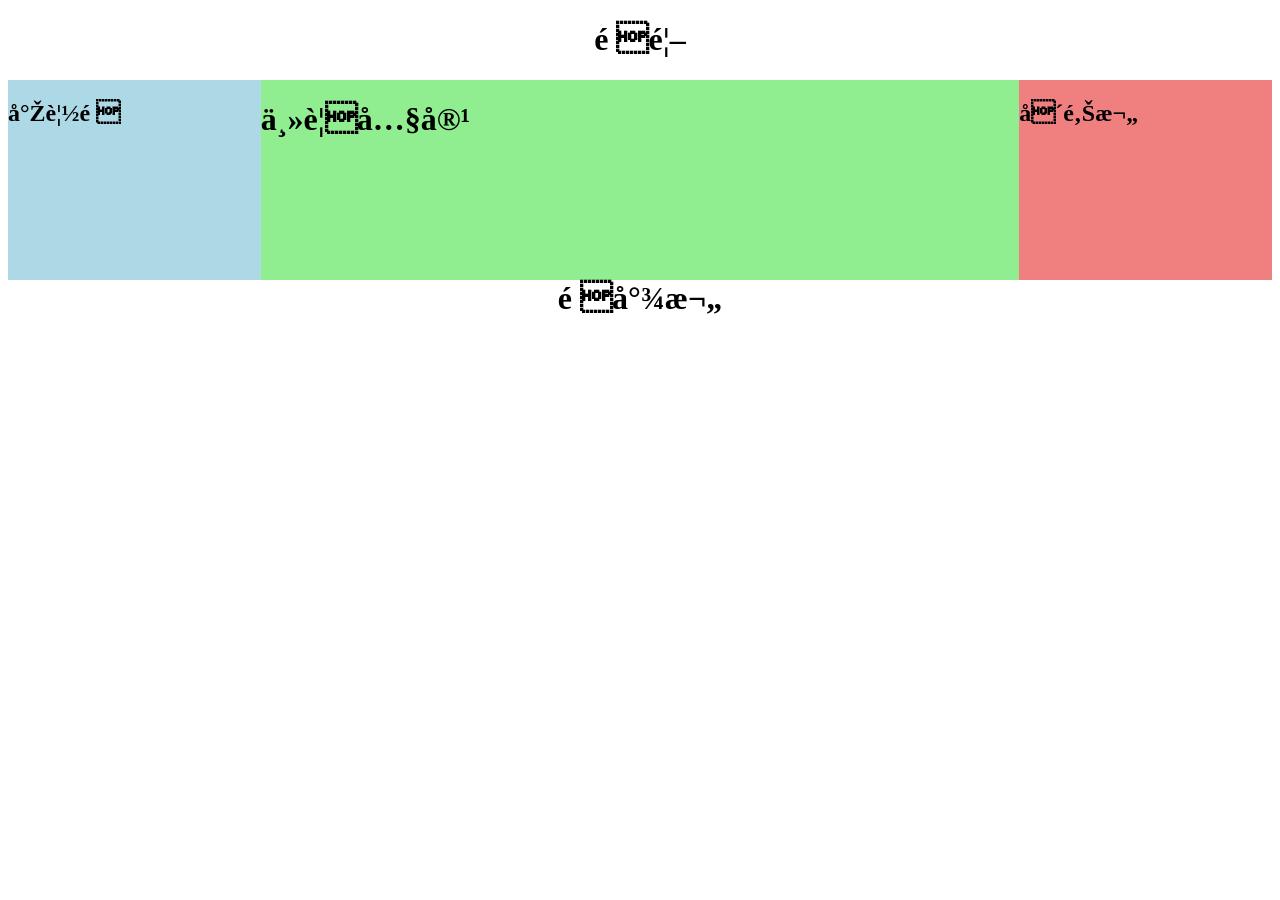
<file: 01.html>
<!DOCTYPE html>
<html>
    <head>
        <meta charset="ulf-8">
        <title>我的網頁</title>
        <style>
           header,footer{clear: both;text-align: center;}
           nav{float: left;width: 20%;height: 200px;background: lightblue;}
           main{float: left;width: 60%;height: 200px;background: lightgreen;}
           aside{float: left;width: 20%;height: 200px;background: lightcoral;}
           </style>

    </head>
    <body>
   <header><h1>頁首</h1></header>
   <nav><h1>導覽頁</h1></nav>
    <main><h1>主要內容</h1></main>
    <aside><h1>側邊欄</h1></aside>
   <footer><h1>頁尾欄</h1></footer>
   
    </body>
    </html>
</file>
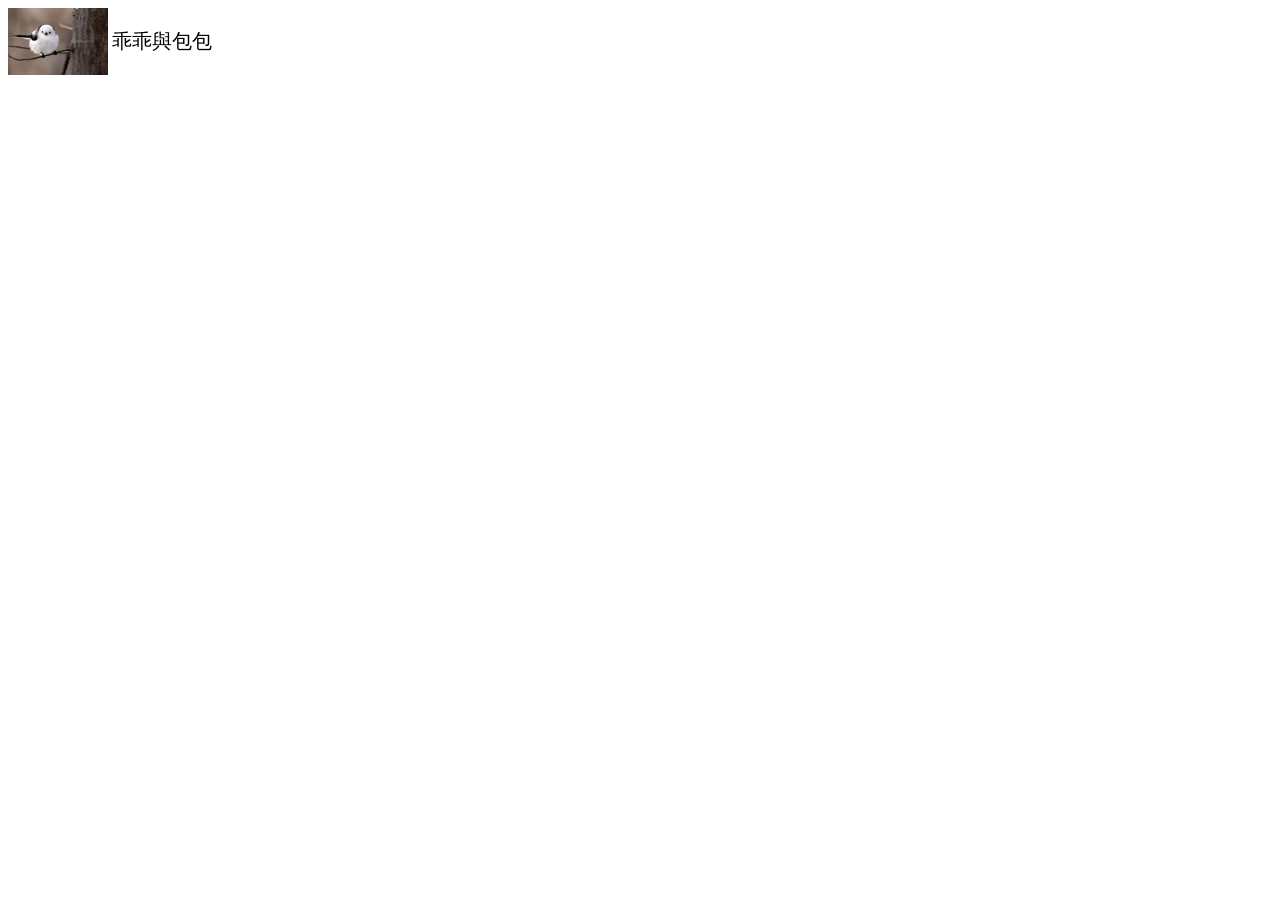
<file: bird.html>
<!DOCTYPE html> 
<html>
<head>
    <meta charset="UTF-8">
    <title>示範垂直對其方式</title>
</head>
<body>
   <div>
    <img src="222.jpg" width="100px" style="vertical-align: bottom">
    <p style="display: inline-block;font-size: 20px; vertical-align: bottom ">乖乖與包包<p>
   </div>
</body>
</html>
</file>
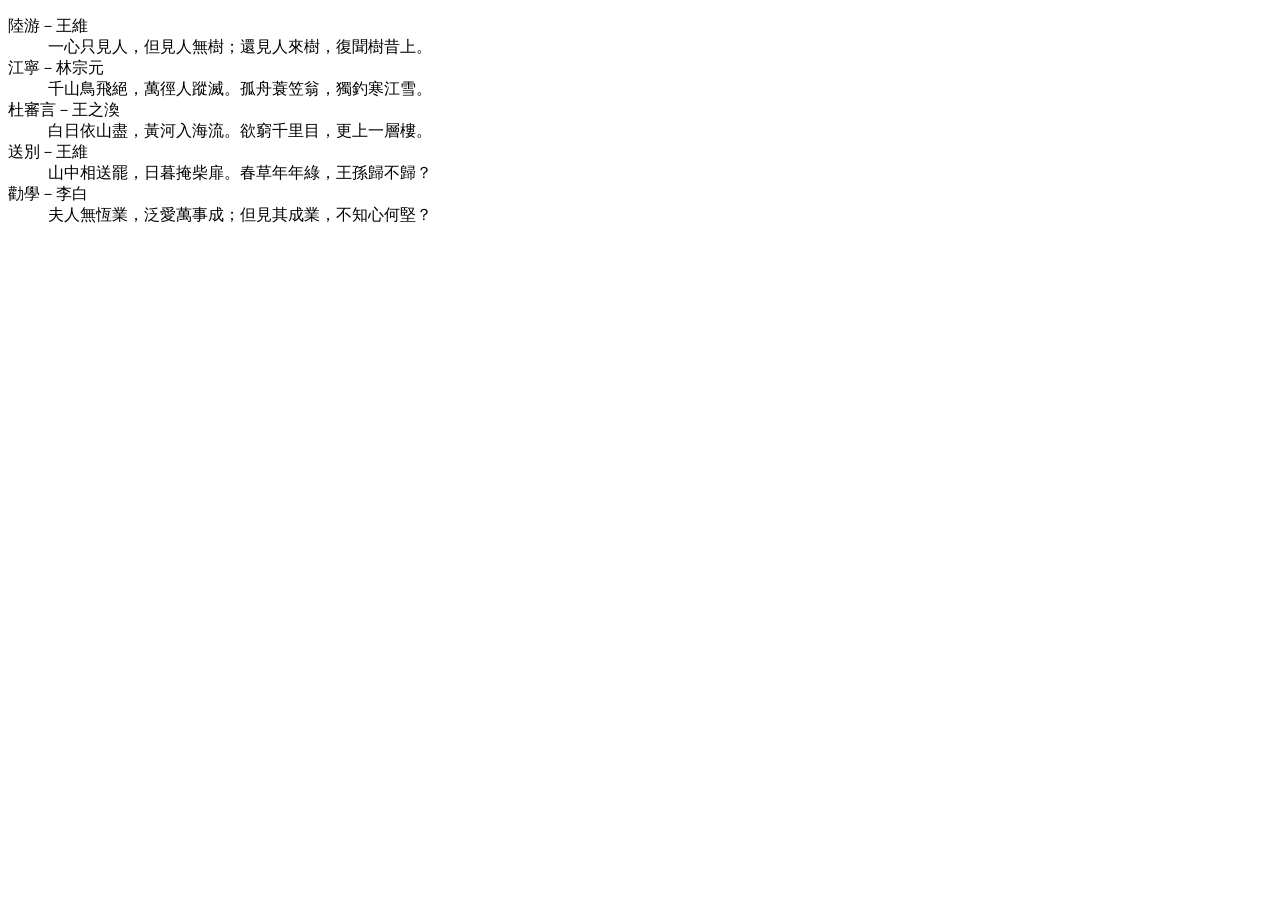
<file: book.html>
<!DOCTYPE html>
<html lang="zh-Hant">
<head>
    <meta charset="UTF-8">
    <title>詩詞定義清單</title>
</head>
<body>
 
    <dl>
        <dt>陸游－王維</dt>
        <dd>一心只見人，但見人無樹；還見人來樹，復聞樹昔上。</dd>

        <dt>江寧－林宗元</dt>
        <dd>千山鳥飛絕，萬徑人蹤滅。孤舟蓑笠翁，獨釣寒江雪。</dd>

        <dt>杜審言－王之渙</dt>
        <dd>白日依山盡，黃河入海流。欲窮千里目，更上一層樓。</dd>

        <dt>送別－王維</dt>
        <dd>山中相送罷，日暮掩柴扉。春草年年綠，王孫歸不歸？</dd>

        <dt>勸學－李白</dt>
        <dd>夫人無恆業，泛愛萬事成；但見其成業，不知心何堅？</dd>
    </dl>
</body>
</html>
</file>
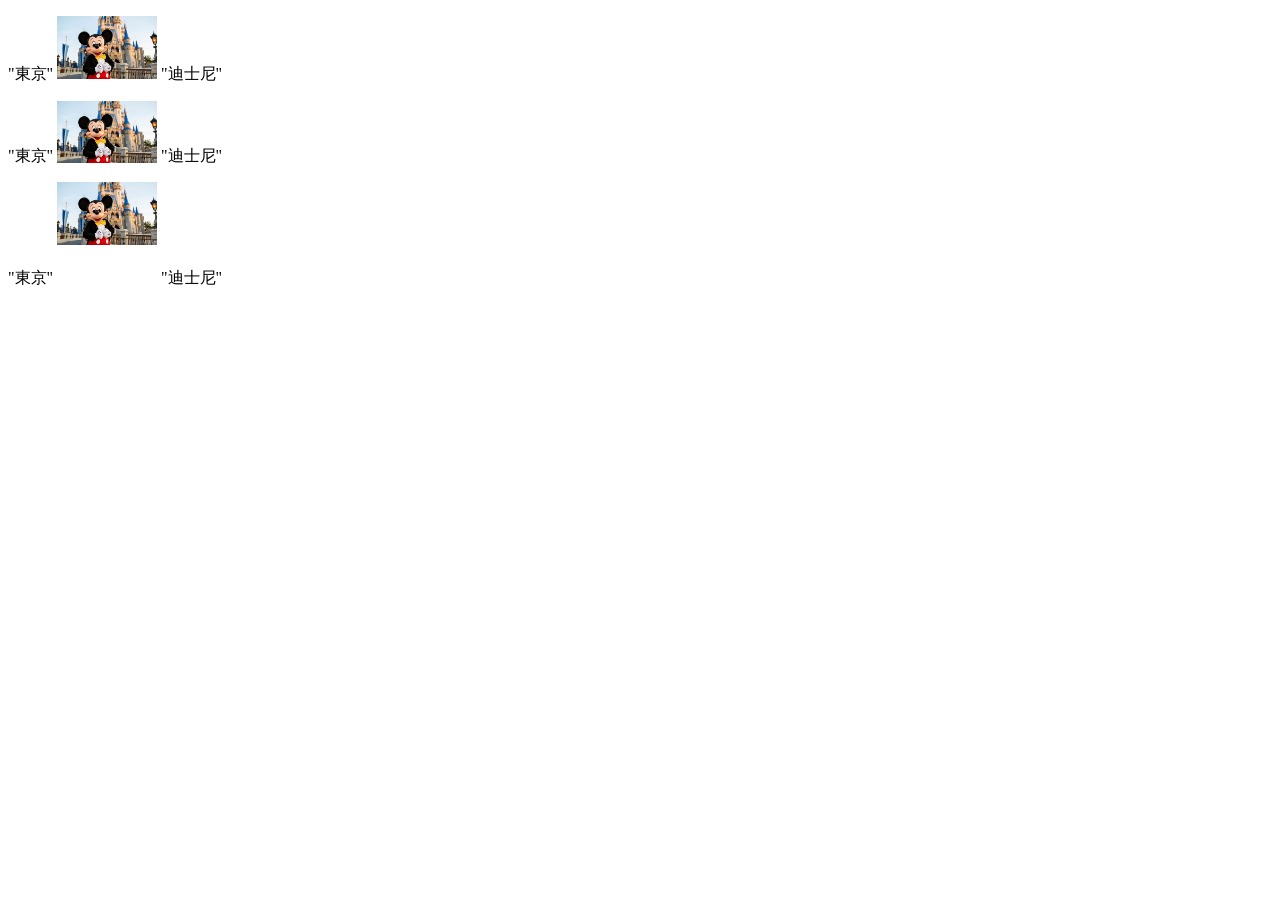
<file: disney.html>
<!DOCTYPE html>
<html>
<head>
    <meta charset="UTF-8">
   <style>
    #img1{vertical-align: text top;}
    #img2{vertical-align: text-bottom;}
    #img3{vertical-align: 38px}
   </style>
   </head>
<body>
    <p>
        "東京"
        <img id="img1" src="321.jpg" width="100px">
        "迪士尼"
    </p>
    <p>
        "東京"
        <img id="img2" src="321.jpg" width="100px">
        "迪士尼"
    </p>
    <p>
        "東京"
    <img id="img3" src="321.jpg" width="100px">
        "迪士尼"        
    </p>
</body>
</html>
</file>
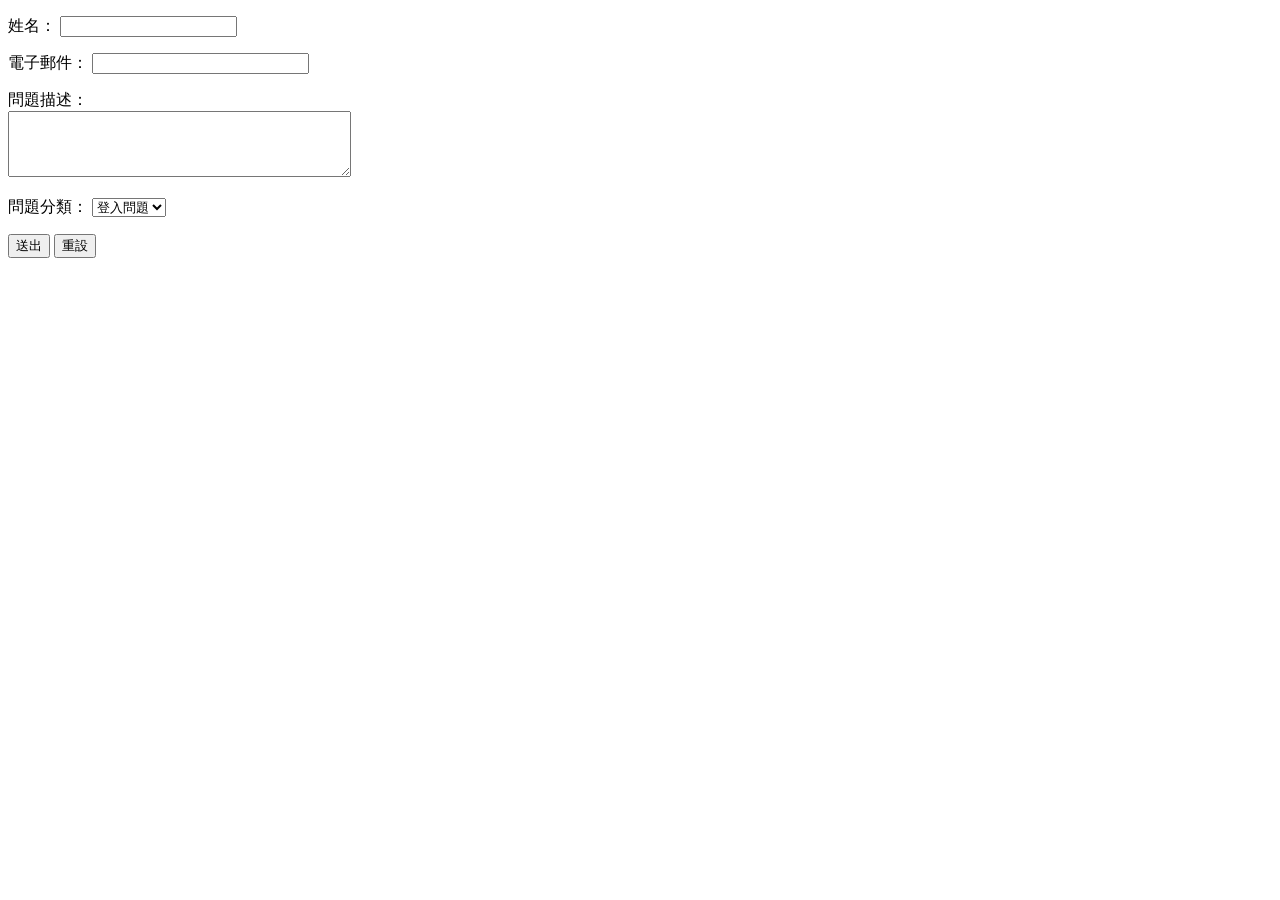
<file: feedback.html>
<!DOCTYPE html>
<html>
<head>
    <meta charset="utf-8">
    <title>意見回饋表單</title>
</head>
<body>
  
    <form>
        <p>
            <label for="userName">姓名：</label>
            <input type="text" id="userName" name="userName" size="20">
        </p>

        <p>
            <label for="userEmail">電子郵件：</label>
            <input type="email" id="userEmail" name="userEmail" size="25">
        </p>

        <p>
            <label for="userMessage">問題描述：</label><br>
            <textarea id="userMessage" name="userMessage" rows="4" cols="40"></textarea>
        </p>

        <p>
            <label for="category">問題分類：</label>
            <select id="category" name="category">
                <option>登入問題</option>
                <option>付款問題</option>
                <option>系統錯誤</option>
                <option>其他</option>
            </select>
        </p>

        <p>
            <input type="submit" value="送出">
            <input type="reset" value="重設">
        </p>
    </form>
</body>
</html>
</file>
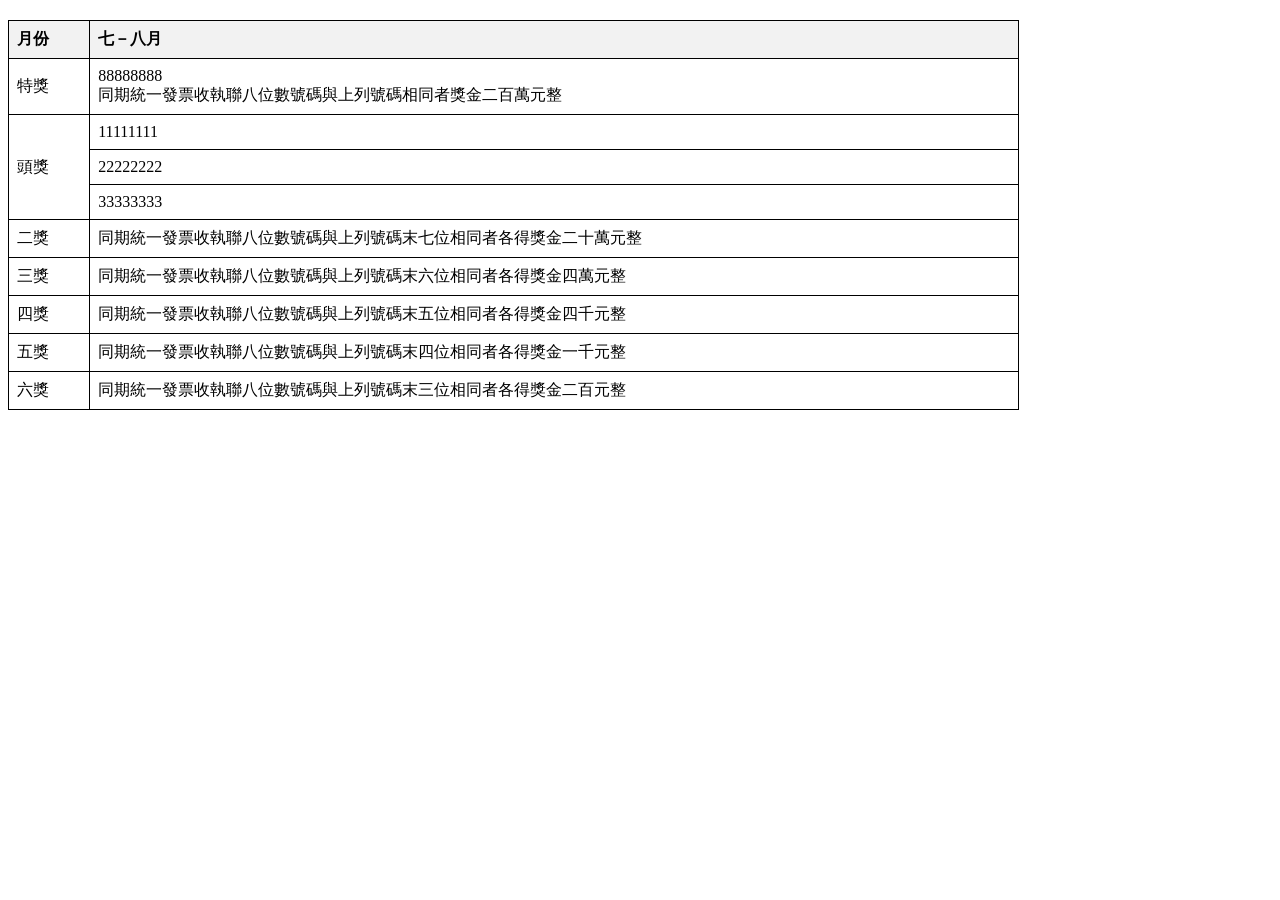
<file: number.html>
<!DOCTYPE html>
<html lang="zh-Hant">
<head>
    <meta charset="UTF-8">
    <title>統一發票對獎號碼</title>
    <style>
        table {
            border-collapse: collapse;
            width: 80%;
            margin: 20px 0;
        }
        th, td {
            border: 1px solid #000;
            padding: 8px;
            text-align: left;
        }
        th {
            background-color: #f2f2f2;
        }
    </style>
</head>
<body>
  

    <table>
        <tr>
            <th>月份</th>
            <th>七－八月</th>
        </tr>
        <tr>
            <td>特獎</td>
            <td>88888888<br>同期統一發票收執聯八位數號碼與上列號碼相同者獎金二百萬元整</td>
        </tr>
        <tr>
            <td rowspan="3">頭獎</td>
            <td>11111111</td>
        </tr>
        <tr>
            <td>22222222</td>
        </tr>
        <tr>
            <td>33333333</td>
        </tr>
        <tr>
            <td>二獎</td>
            <td>同期統一發票收執聯八位數號碼與上列號碼末七位相同者各得獎金二十萬元整</td>
        </tr>
        <tr>
            <td>三獎</td>
            <td>同期統一發票收執聯八位數號碼與上列號碼末六位相同者各得獎金四萬元整</td>
        </tr>
        <tr>
            <td>四獎</td>
            <td>同期統一發票收執聯八位數號碼與上列號碼末五位相同者各得獎金四千元整</td>
        </tr>
        <tr>
            <td>五獎</td>
            <td>同期統一發票收執聯八位數號碼與上列號碼末四位相同者各得獎金一千元整</td>
        </tr>
        <tr>
            <td>六獎</td>
            <td>同期統一發票收執聯八位數號碼與上列號碼末三位相同者各得獎金二百元整</td>
        </tr>
    </table>
</body>
</html>
</file>
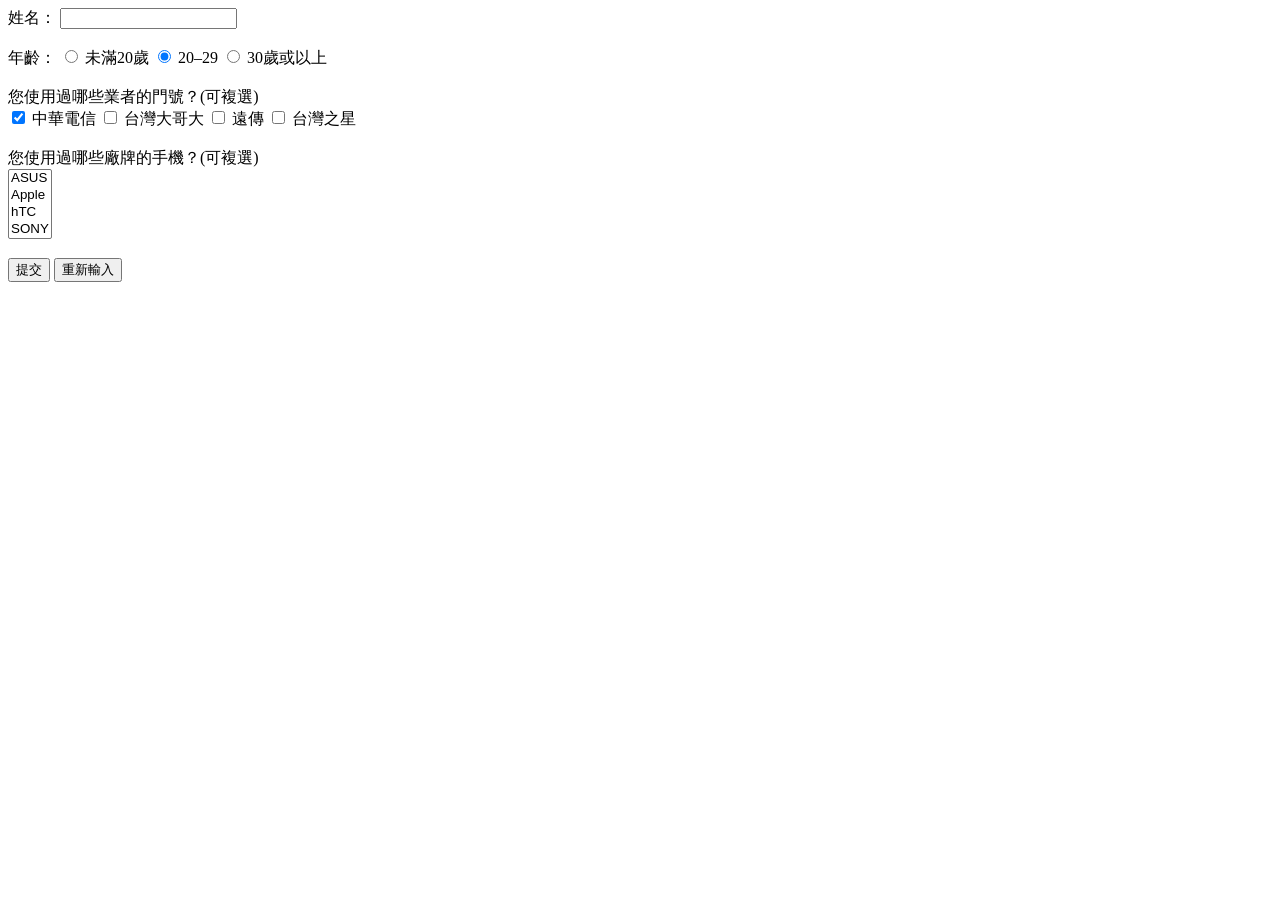
<file: phone.html>
<!DOCTYPE html>
<html lang="zh-Hant">
<head>
    <meta charset="UTF-8">
    <title>練習題</title>
</head>
<body>
   
    <form>
        <label for="name">姓名：</label>
        <input type="text" id="name" name="name"><br><br>

        年齡：
        <input type="radio" name="age" value="under20"> 未滿20歲
        <input type="radio" name="age" value="20-29" checked> 20–29
        <input type="radio" name="age" value="30up"> 30歲或以上
        <br><br>

        您使用過哪些業者的門號？(可複選)<br>
        <input type="checkbox" name="carrier" value="cht" checked> 中華電信
        <input type="checkbox" name="carrier" value="twm"> 台灣大哥大
        <input type="checkbox" name="carrier" value="fet"> 遠傳
        <input type="checkbox" name="carrier" value="t-star"> 台灣之星
        <br><br>

        您使用過哪些廠牌的手機？(可複選)<br>
        <select name="brand" multiple size="4">
            <option>ASUS</option>
            <option>Apple</option>
            <option>hTC</option>
            <option>SONY</option>
        </select>
        <br><br>

        <input type="submit" value="提交">
        <input type="reset" value="重新輸入">
    </form>

</body>
</html>
</file>
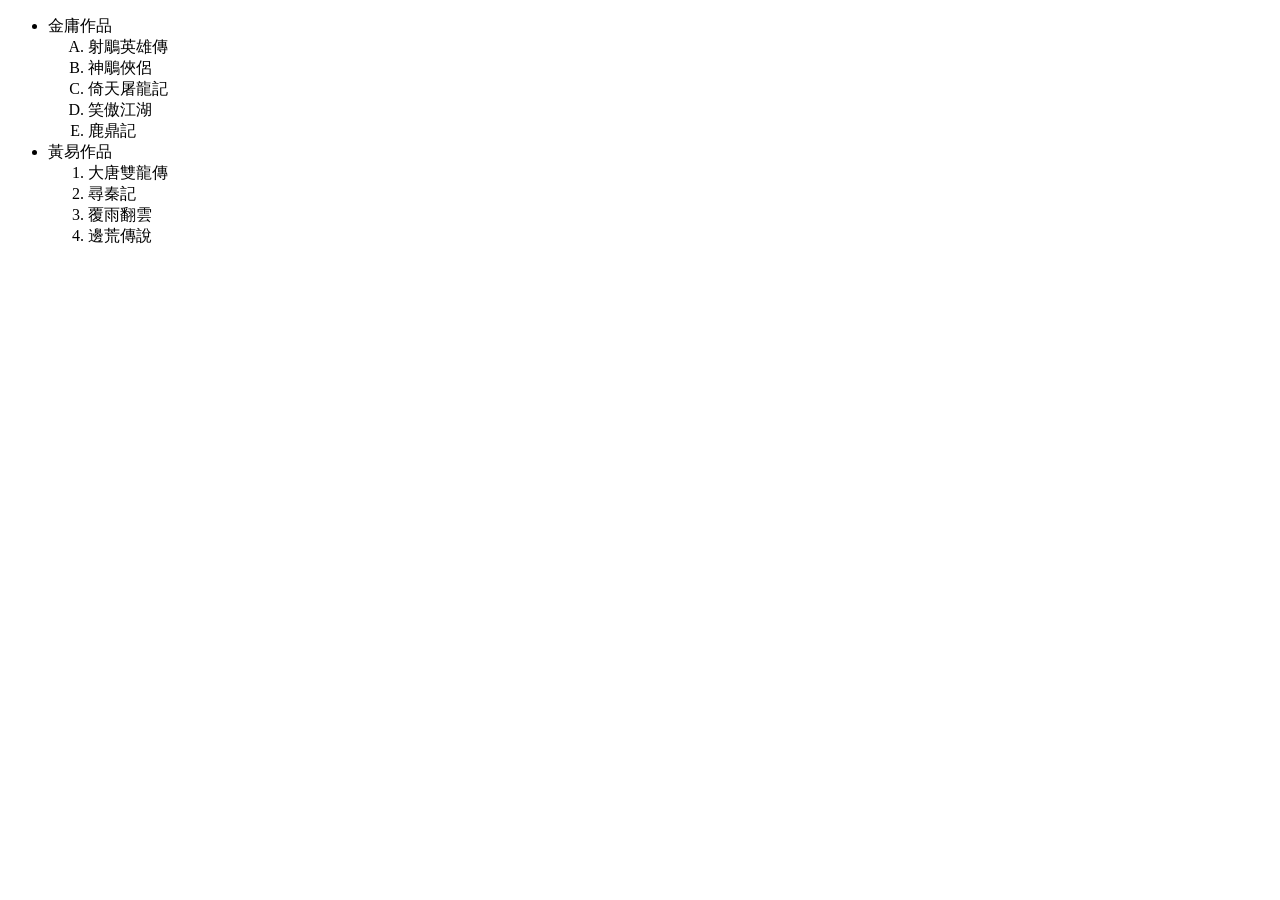
<file: practices.html>
<!DOCTYPE html>
<html>
<head>
    <meta charset="UTF-8">
    <title>練習題</title>
</head>
<body>
    <ul>
        <li>金庸作品</li>
        <ol type="A">
            <li>射鵰英雄傳</li>
            <li>神鵰俠侶</li>
            <li>倚天屠龍記</li>
            <li>笑傲江湖</li>
            <li>鹿鼎記
        </ol>

           
        <li>黃易作品</li>
        <ol type="1">
            <li>大唐雙龍傳</li>
            <li>尋秦記</li>
            <li>覆雨翻雲</li>
            <li>邊荒傳說</li>
        </ol>
    </ul>   
</body>
</html>
</file>
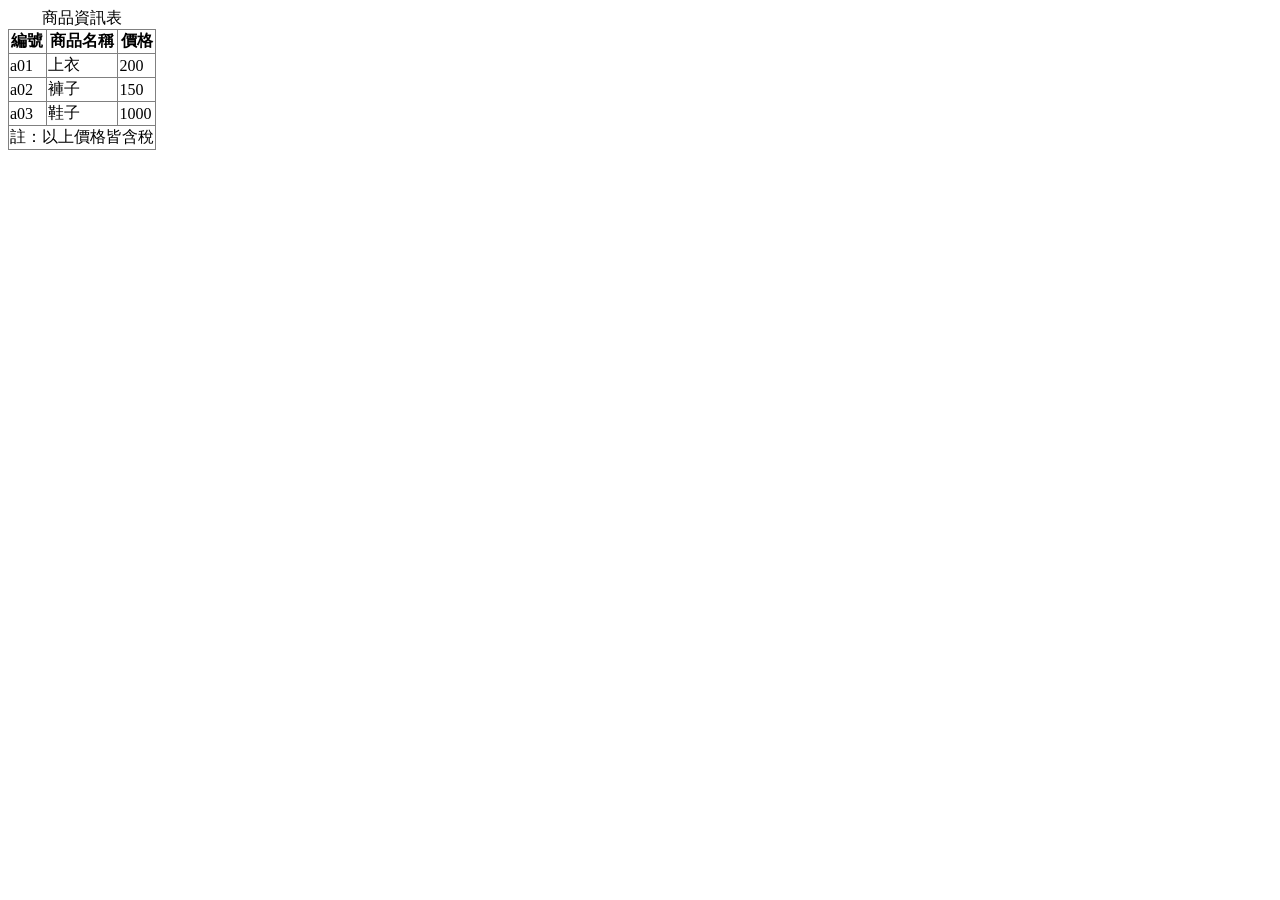
<file: product.html>
<!DOCTYPE html>
<html>
<head>
    <meta charset="utf-8">
    <title>商品資訊表</title>
</head>

<body>
    <table frame="border" rules="all">
        <caption>商品資訊表</caption>

        <thead>
            <tr>
                <th>編號</th>
                <th>商品名稱</th>
                <th>價格</th>
            </tr>
        </thead>

        <tbody>
            <tr>
                <td>a01</td>
                <td>上衣</td>
                <td>200</td>
            </tr>
            <tr>
                <td>a02</td>
                <td>褲子</td>
                <td>150</td>
            </tr>
            <tr>
                <td>a03</td>
                <td>鞋子</td>
                <td>1000</td>
            </tr>
        </tbody>

        <tfoot>
            <tr>
                <td colspan="3">註：以上價格皆含稅</td>
            </tr>
        </tfoot>
    </table>
</body>
</html>
</file>
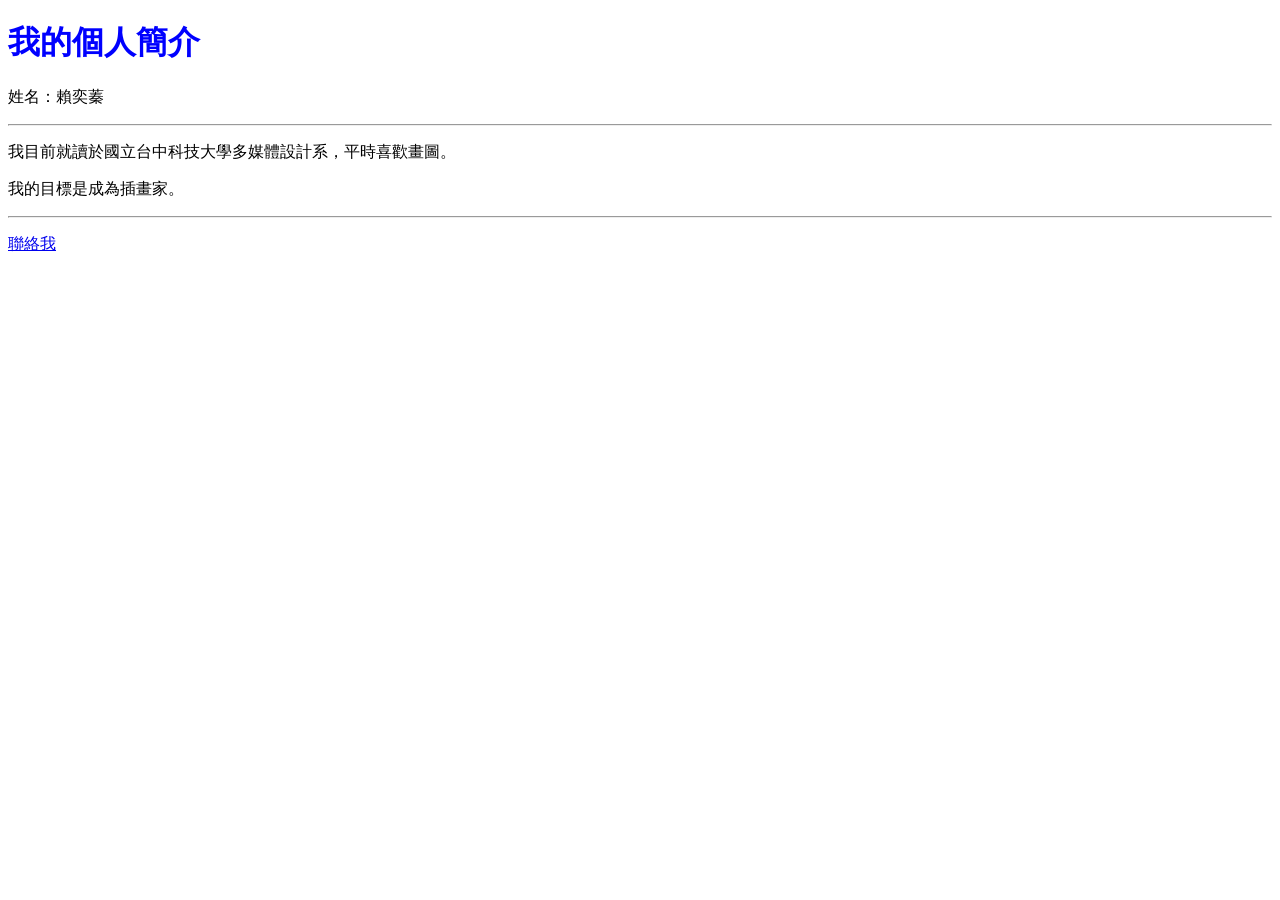
<file: profile.html>
<!DOCTYPE html>
<html>
<head>
    <meta charset="utf-8">
    <title>我的個人簡介</title>
    <style>
        h1 {
            color: blue;
        }
    </style>
</head>

<body>
    <div>
        <h1>我的個人簡介</h1>
        <p>姓名：賴奕蓁</p>
        <hr>
        <p>我目前就讀於國立台中科技大學多媒體設計系，平時喜歡畫圖。</p>
        <p>我的目標是成為插畫家。</p>
        <hr>
        <p><a href="聯絡我">聯絡我</a></p>
    </div>
</body>
</html>
</file>
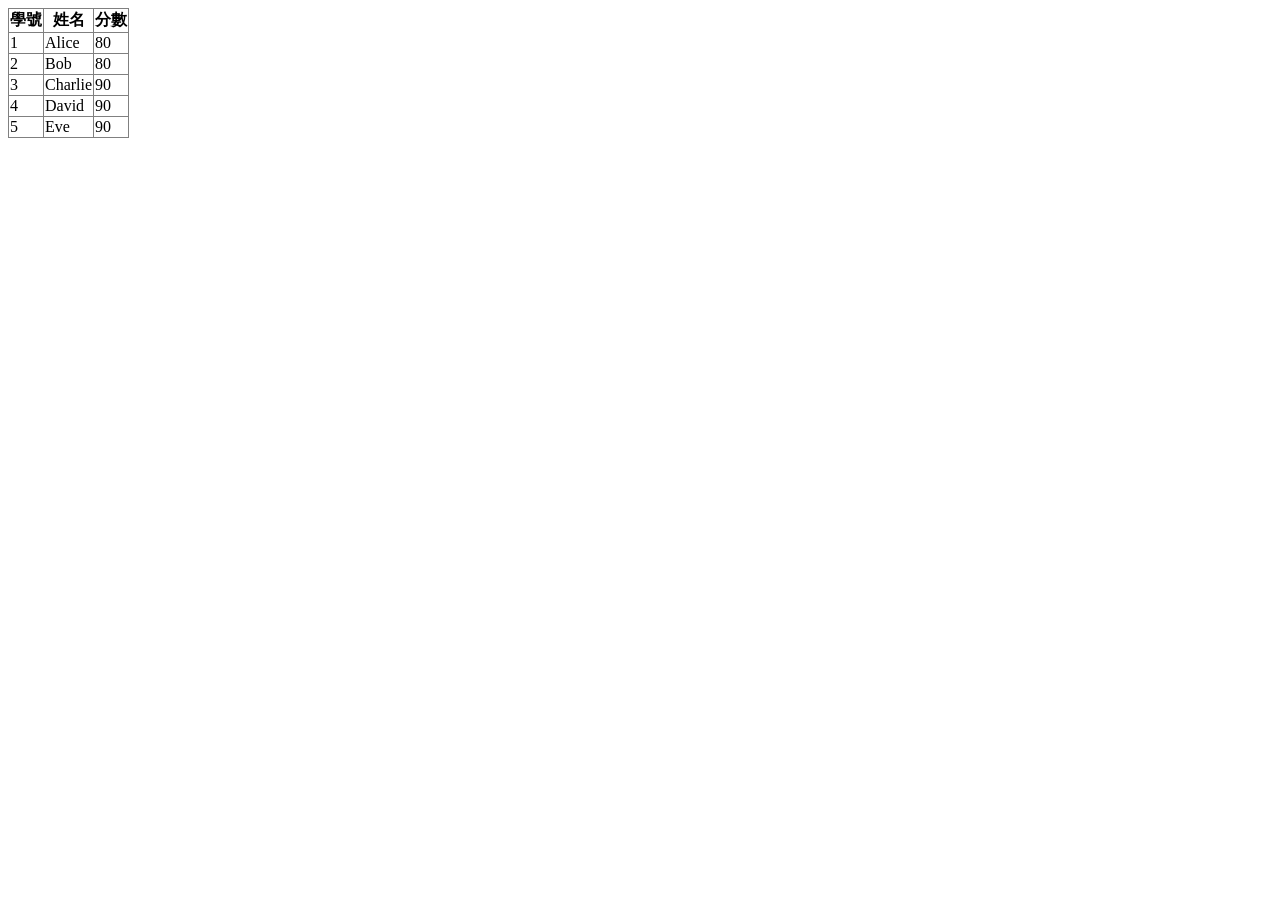
<file: table.html>
<!DOCTYPE html>
<html>
    <head>
        <meta charset="utf-8">
        <title>我的網頁</title>
       
    </head>
    <body>
        <table frame="border" rules="all">
    
            <tr>
                <th>學號</th>
                <th>姓名</th>
                <th>分數</th>
            </tr>
            <tr>
                <td>1</td>
                <td>Alice</td>
                <td>80</td>
            </tr>
            <tr>
                <td>2</td>
                <td>Bob</td>
                <td>80</td>
            </tr>
            <tr>
                <td>3</td>
                <td>Charlie</td>
                <td>90</td>
            </tr>
            <tr>
                <td>4</td>
                <td>David</td>
                <td>90</td>
            </tr>
            <tr>
                <td>5</td>
                <td>Eve</td>
                <td>90</td>
            </tr>
        </table>
    </body>
</html>
</file>
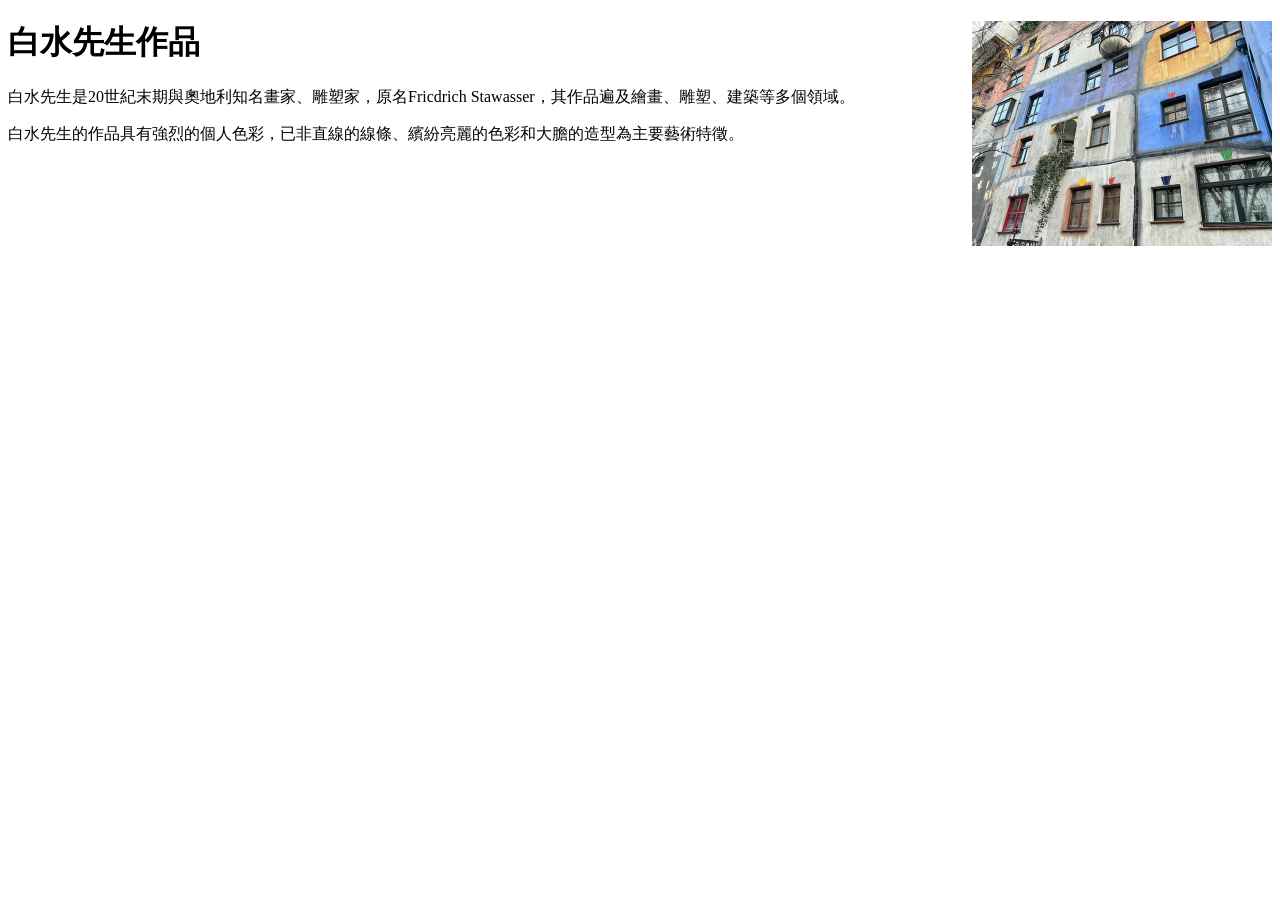
<file: wh.html>
<!DOCTYPE html>
<html lang="en">
<head>
    <meta charset="UTF-8">
    </head>
    <body>
        <img src="123.jpg"  width="300" style="float: right;">
        <h1>白水先生作品</h1>
        <p>白水先生是20世紀末期與奧地利知名畫家、雕塑家，原名Fricdrich Stawasser，其作品遍及繪畫、雕塑、建築等多個領域。</p>
        <p>白水先生的作品具有強烈的個人色彩，已非直線的線條、繽紛亮麗的色彩和大膽的造型為主要藝術特徵。<P>
        </body>
</html>
</file>
